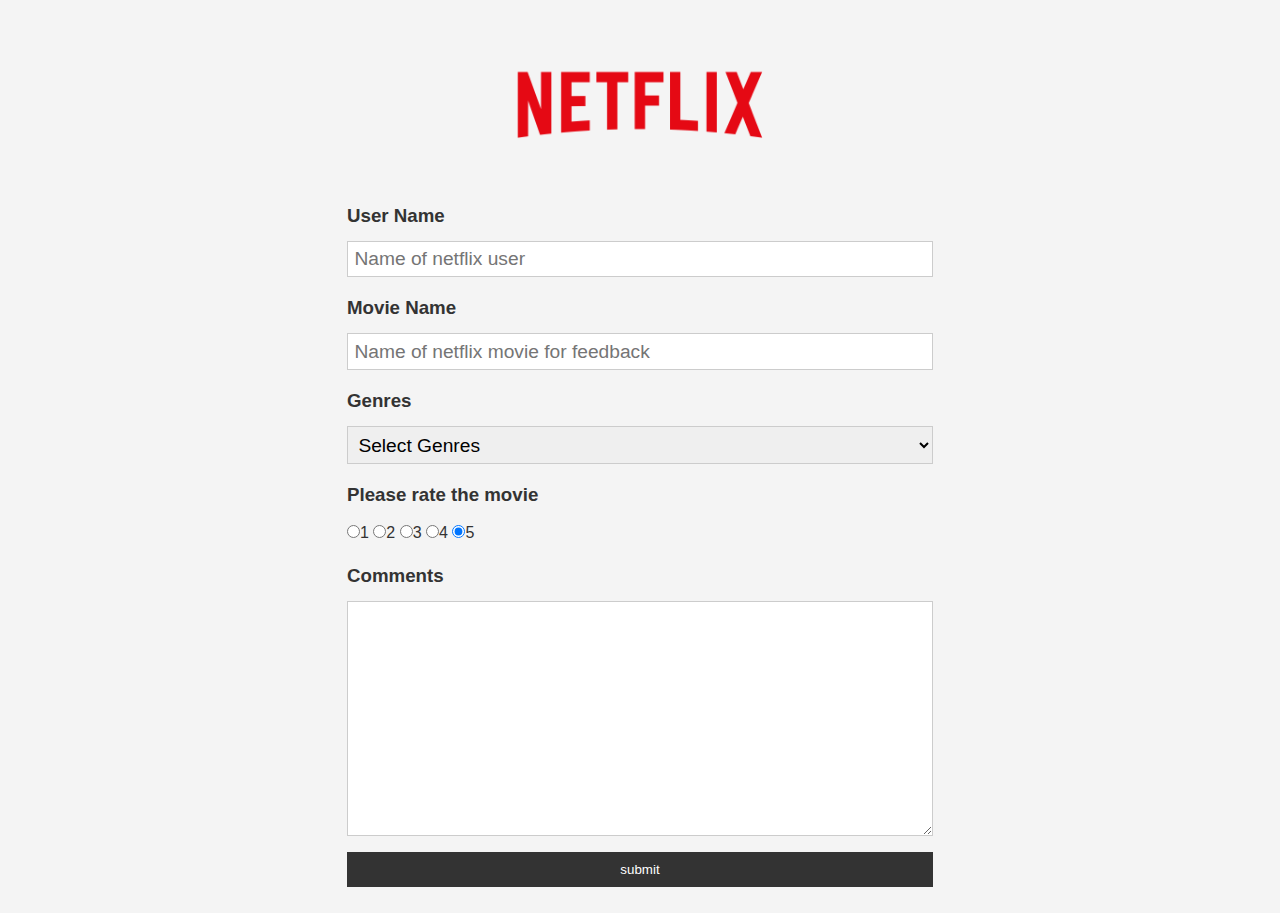
<file: templates/index.html>
<!DOCTYPE html>
<html lang="en">
<head>
    <meta charset="UTF-8">
    <meta name="viewport" content="width=device-width, initial-scale=1.0">
    <link rel="stylesheet" href="../static/style.css" />
    <title>Netflix Movie Feedback</title>
</head>
<body>
    <div class="container">
        <img src="../static/netflix.png" alt="netflix" class="logo"/>

        <form action="/submit" method="POST">
            <div class="form-group">
                <h3>User Name</h3>
                <input type="text" name="user" placeholder="Name of netflix user" required/>   
            </div>

            <div class="form-group">
                <h3>Movie Name</h3>
                <input type="text" name="movie" placeholder="Name of netflix movie for feedback" required/>   
            </div>

            <div class="form-group">
                <h3>Genres</h3>
                <select name="genres">
                    <option value="">Select Genres</option>
                    <option value="comedy">Comedy</option>
                    <option value="horror">Horror</option>
                    <option value="scifi">Sci-Fi</option>
                    <option value="Romatic">Romantic</option>
                    <option value="drama">Drama</option>
                    <option value="anime">Anime</option>
                    <option value="doc">Documentry</option>
                </select>
            </div>

            <div class="form-group">
                <h3>Please rate the movie</h3>
                <input type="radio" name="rating" value="1" />1
                <input type="radio" name="rating" value="2" />2
                <input type="radio" name="rating" value="3" />3
                <input type="radio" name="rating" value="4" />4
                <input type="radio" name="rating" value="5" checked/>5
            </div>

            <div class="form-group">
                <h3>Comments</h3>
                <textarea name="comments" id="" cols="30" rows="10" placeholder="Please share your view">
                </textarea>
            </div>
            <input type="submit" value="submit" class="btn" />
        </form>
    </div>
</body>
</html>
</file>
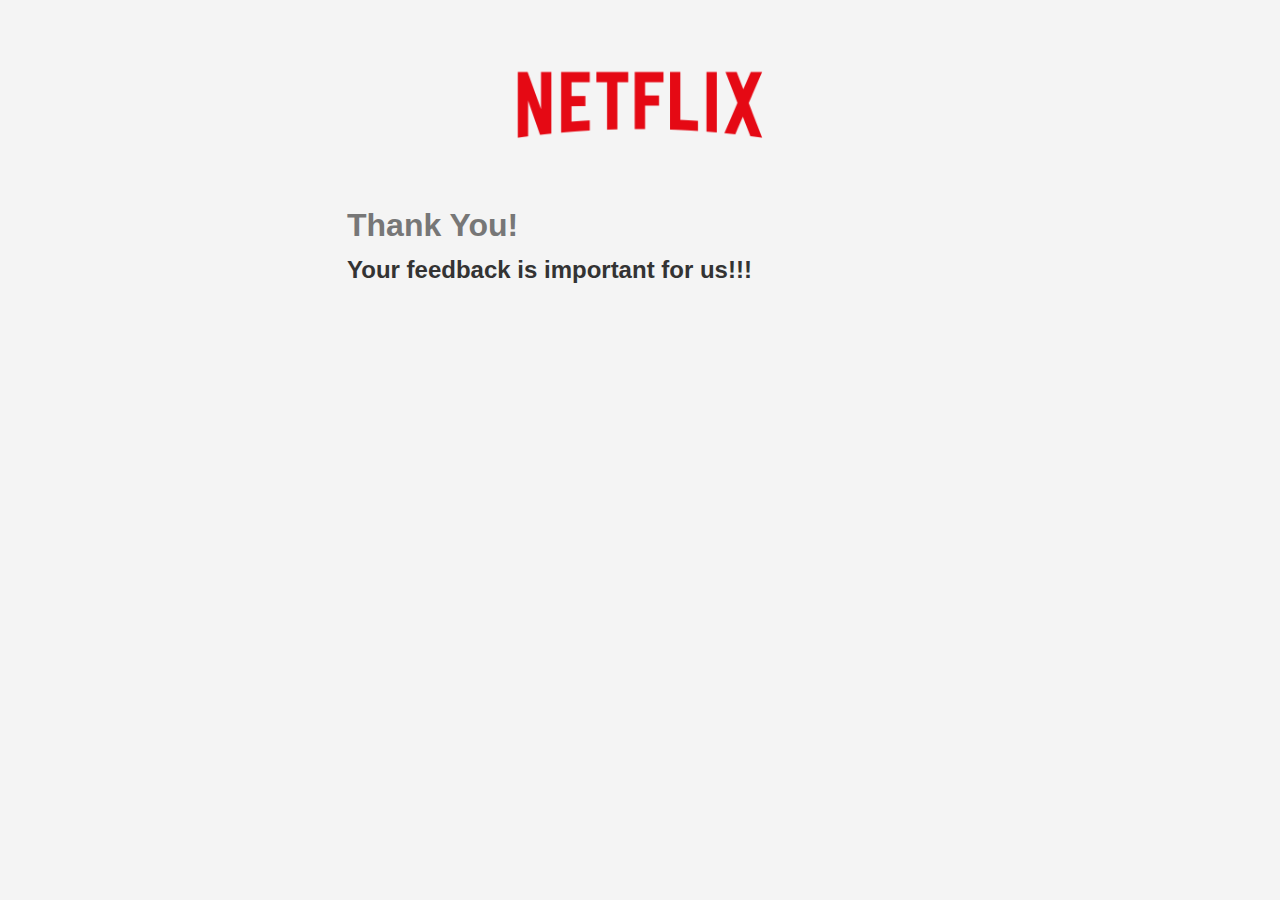
<file: templates/success.html>
<!DOCTYPE html>
<html lang="en">
<head>
    <meta charset="UTF-8">
    <meta name="viewport" content="width=device-width, initial-scale=1.0">
    <link rel="stylesheet" href="../static/style.css" />
    <title>Thank You</title>
</head>
<body>
    <div class="container">
        <img src="../static/netflix.png" alt="" class="logo"/>
        <h1>Thank You!</h1>
        <h2>Your feedback is important for us!!!</h2>
    </div>
</body>
</html>
</file>
<file: static/style.css>
* {
    box-sizing: border-box;
    margin: 0;
    padding: 0;
}

body {
    background: #f4f4f4;
    font-family: Arial, Helvetica, sans-serif;
    color: #333;
    line-height: 1.6;
}

.container {
    max-width: 650px;
    margin: 1rem auto;
    overflow: auto;
    padding: 0 2rem;
}

h1 {
    color: #777;
    margin-top: 15px;  
}

h3 {
    margin-bottom: 10px;
}

img {
    width: 100%;
}

.message {
    text-align: center;
    padding: 5px;
    border: #ccc dotted 2px;
    margin-top: 2rem;
}

.logo {
    width: 300px;
    display: block;
    margin: auto;
}

.form-group {
    margin: 1rem 0;
}

input[type='text'],
select,
textarea {
    display: block;
    width: 100%;
    padding: 0.4rem;
    font-size: 1.2rem;
    border: 1px solid #ccc;
}

.btn {
    display: block;
    width: 100%;
    background: #333;
    color: #fff;
    padding: 10px 20px;
    border: none;
    cursor: pointer;
    outline: none;
    margin-top: 1rem;
}
</file>
